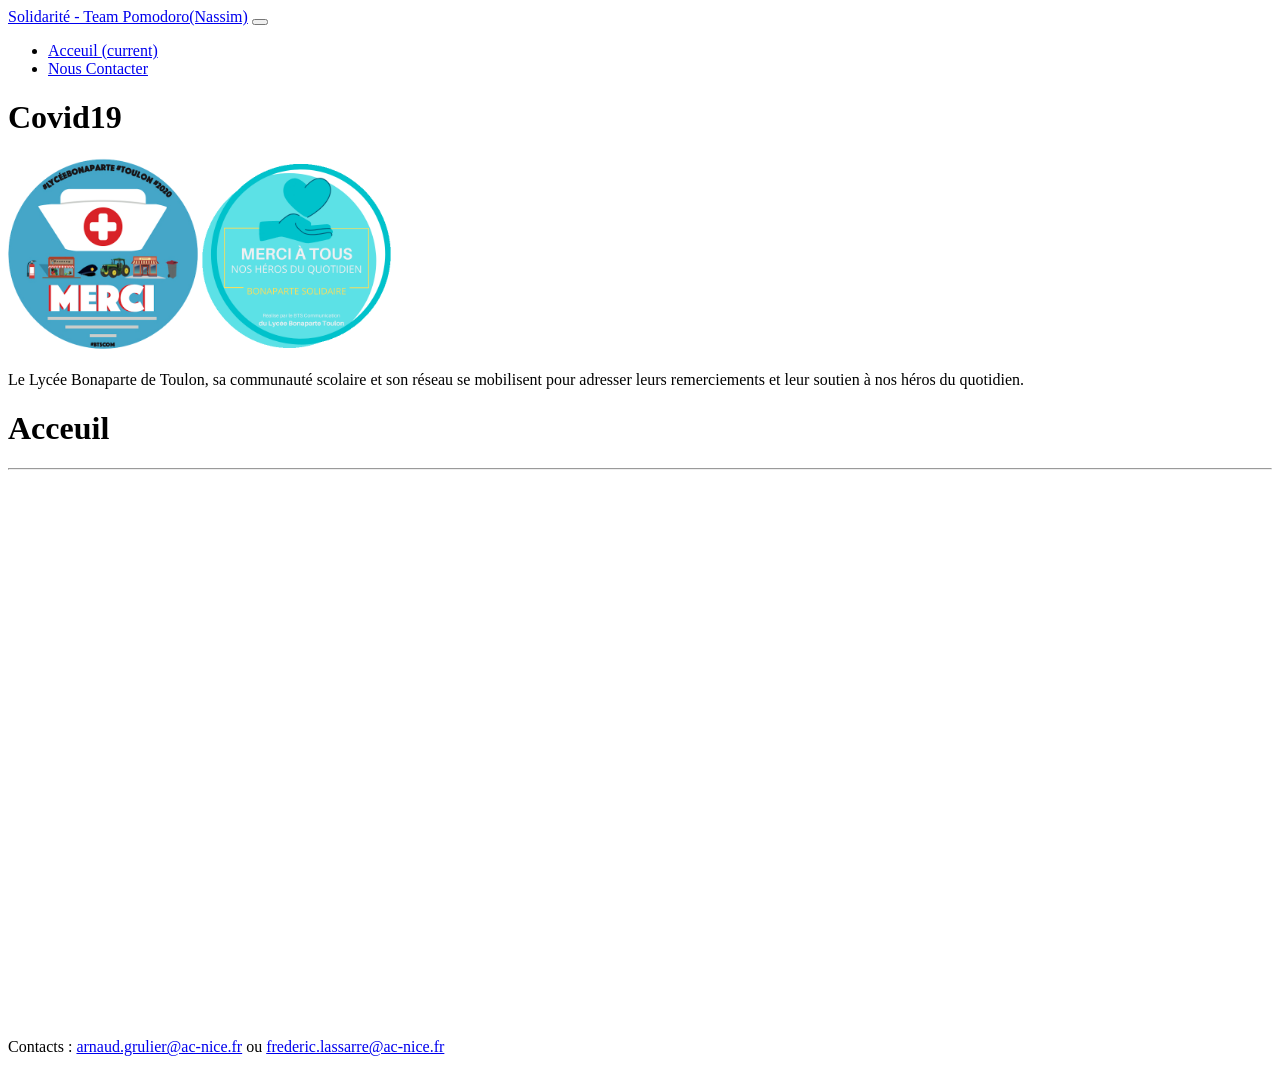
<file: demos/Solidarité/index.html>
<!DOCTYPE html>
<!--
        Projet solidarité : index.html
        author: Nassim AHMED ALI
-->
<html lang="fr">
    <head>
        <title>Bonaparte solidaire de nos héros du quotidient !</title>
        <meta charset="UTF-8">
        <meta name="viewport" content="width=device-width, initial-scale=1.0">
        <link rel="stylesheet" href="https://bootswatch.com/4/superhero/bootstrap.min.css">
        <link rel="icon" href="favicon.ico">
    </head>

    <body>
        <!-- barre de navigation -->
        <nav class="navbar navbar-expand-lg navbar-dark bg-dark">
            <a class="navbar-brand" href="#">Solidarité - Team Pomodoro(Nassim)</a>
            <button class="navbar-toggler" type="button" data-toggle="collapse" data-target="#navbarColor02" aria-controls="navbarColor02" aria-expanded="false" aria-label="Toggle navigation">
                <span class="navbar-toggler-icon"></span>
            </button>

            <div class="collapse navbar-collapse" id="navbarColor02">
                <ul class="navbar-nav mr-auto">
                    <li class="nav-item active">
                        <a class="nav-link" href="#">Acceuil <span class="sr-only">(current)</span></a>
                    </li>
                    <li class="nav-item">
                        <a class="nav-link" href="Pages\Nous_Contacter.html">Nous Contacter</a>
                    </li>

                </ul>
            </div>
        </nav>

        <!-- Header -->
        <div class ="container">
            <div class="page-header" id="banner">
                <div class="row">
                    <div class="col-lg-12 col-md-8 col-sm-10">
                        <h1 class="text-center">Covid19</h1>
                        <img style="width: 15%;" src="images\logo-merci2.png" alt="Logo de remerciements n°2 - Des pictogrammes représentants tous les métiers actuellement sollicités et le message merci">
                        <img style="width: 15%;" class="offset-lg-8" src="images\logo-merci1.png" alt="Logo de remerciements n°1 - Un coeur dans une main et le message merci à tous nos héros du quotidien">
                        <div class="lead">
                            <p class="text-center">
                                Le Lycée Bonaparte de Toulon, sa communauté scolaire et son réseau se mobilisent pour adresser leurs remerciements et leur soutien à nos héros du quotidien.
                            </p>
                        </div>
                    </div>
                </div>
            </div>

            <!-- Contenu Principal -->
            <div class="col-lg-12 col-md-8 col-sm-10">
                <div class="jumbotron">
                    <h1 class="display-5">Acceuil</h1>
                    <hr class="my-3">
                    <div> 
                        <iframe frameborder="0" width="960" height="540" class="col-12" 
                                src="https://solidarite.lyc-bonaparte.fr/fr/wl/?id=0FxUK8LvQu7Fon1lUAyHxPXlTF36I4bt&mode=gallery">
                        </iframe>
                    </div>
                </div>
            </div>

            <!-- Footer -->
            <footer class="text-center" id="footer">
                <p>Contacts : <a href="mailto:arnaud.grulier@ac-nice.fr">arnaud.grulier@ac-nice.fr</a> ou <a href="mailto:frederic.lassarre@ac-nice.fr">frederic.lassarre@ac-nice.fr</a></p>
            </footer>
        </div>

        <!-- script jquery, popperJS, bootstrapCDN-->
        <script src="https://code.jquery.com/jquery-3.5.1.slim.min.js" integrity="sha384-DfXdz2htPH0lsSSs5nCTpuj/zy4C+OGpamoFVy38MVBnE+IbbVYUew+OrCXaRkfj" crossorigin="anonymous"></script>
        <script src="https://cdn.jsdelivr.net/npm/popper.js@1.16.0/dist/umd/popper.min.js" integrity="sha384-Q6E9RHvbIyZFJoft+2mJbHaEWldlvI9IOYy5n3zV9zzTtmI3UksdQRVvoxMfooAo" crossorigin="anonymous"></script>
        <script src="https://stackpath.bootstrapcdn.com/bootstrap/4.5.0/js/bootstrap.min.js" integrity="sha384-OgVRvuATP1z7JjHLkuOU7Xw704+h835Lr+6QL9UvYjZE3Ipu6Tp75j7Bh/kR0JKI" crossorigin="anonymous"></script>
    </body>
</html>
</file>
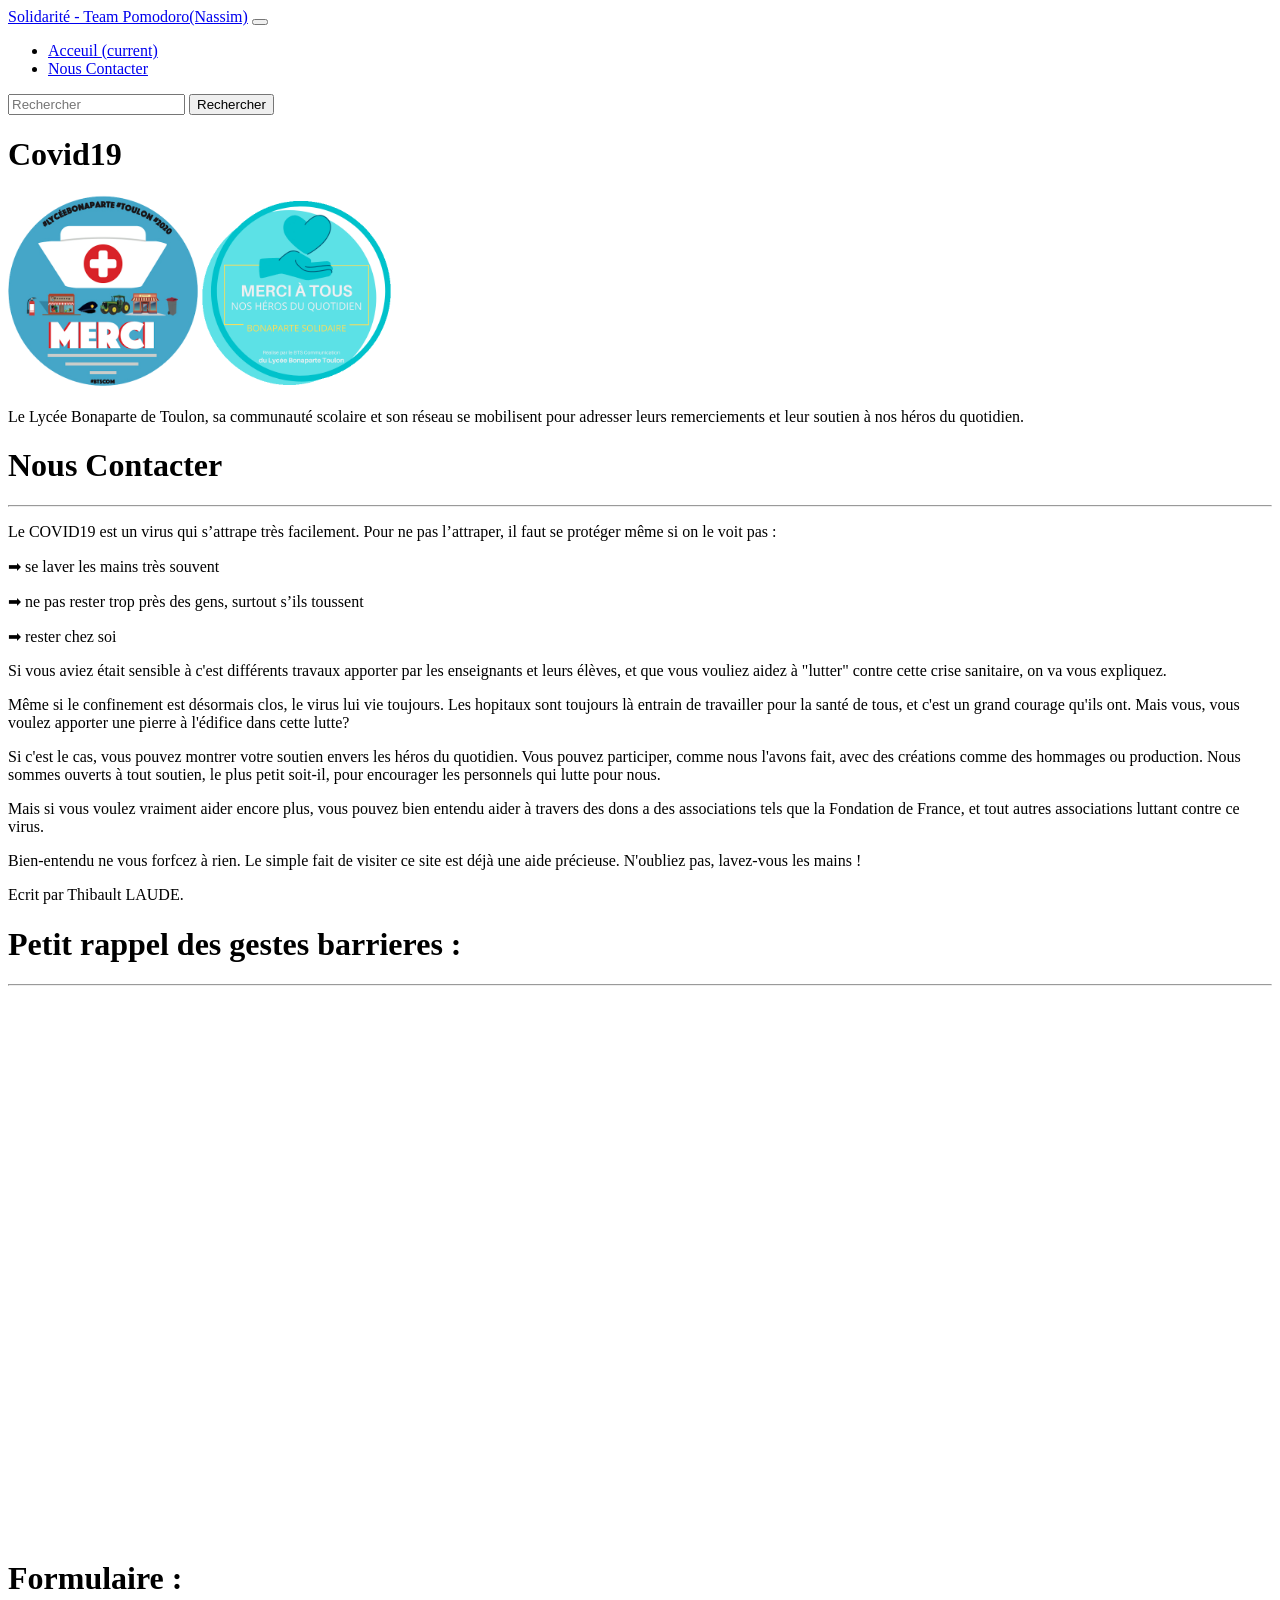
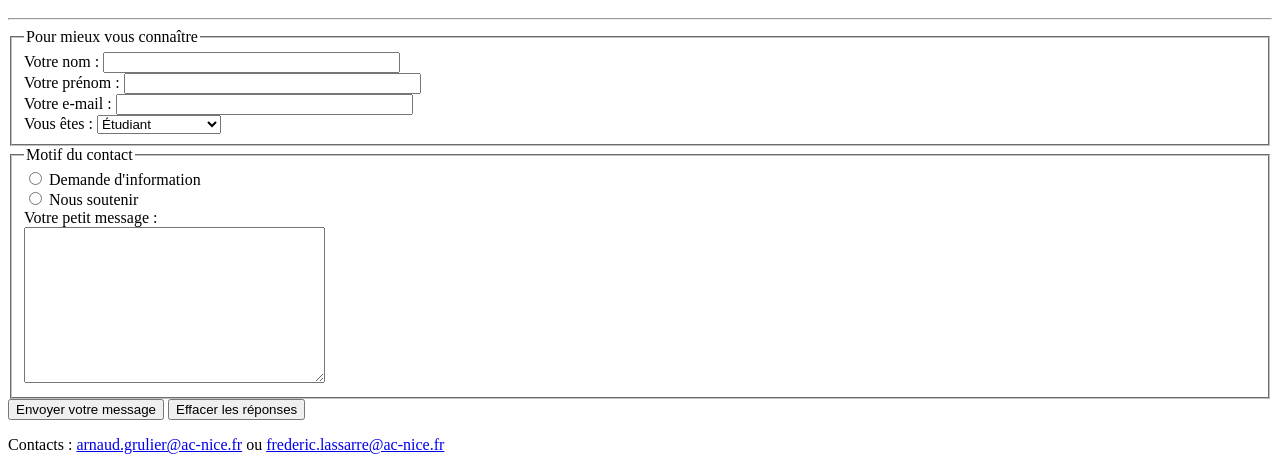
<file: demos/Solidarité/Pages/Nous_Contacter.html>
<!DOCTYPE html>
<!--
        Projet solidarité : index.html
        author: Nassim AHMED ALI
-->
<html lang="fr">
    <head>
        <title>Bonaparte solidaire de nos héros du quotidient !</title>
        <meta charset="UTF-8">
        <meta name="viewport" content="width=device-width, initial-scale=1.0">
        <link rel="stylesheet" href="https://bootswatch.com/4/superhero/bootstrap.min.css">
        <link rel="icon" href="favicon.ico">
    </head>
    <body>
        <!-- barre de navigation -->
        <nav class="navbar navbar-expand-lg navbar-dark bg-dark">
            <a class="navbar-brand" href="#">Solidarité - Team Pomodoro(Nassim)</a>
            <button class="navbar-toggler" type="button" data-toggle="collapse" data-target="#navbarColor02" aria-controls="navbarColor02" aria-expanded="false" aria-label="Toggle navigation">
                <span class="navbar-toggler-icon"></span>
            </button>

            <div class="collapse navbar-collapse" id="navbarColor02">
                <ul class="navbar-nav mr-auto">
                    <li class="nav-item active">
                        <a class="nav-link" href="..\index.html">Acceuil <span class="sr-only">(current)</span></a>
                    </li>
                    <li class="nav-item">
                        <a class="nav-link" href="#">Nous Contacter</a>
                    </li>

                </ul>
                <form class="form-inline my-2 my-lg-0">
                    <input class="form-control mr-sm-2" type="text" placeholder="Rechercher">
                    <button class="btn btn-secondary my-2 my-sm-0" type="submit">Rechercher</button>
                </form>
            </div>
        </nav>

        <!-- Header -->
        <div class ="container">
            <div class="page-header" id="banner">
                <div class="row">
                    <div class="col-lg-12 col-md-8 col-sm-10">
                        <h1 class="text-center">Covid19</h1>
                        <img style="width: 15%;" src="..\images\logo-merci2.png" alt="Logo de remerciements n°2 - Des pictogrammes représentants tous les métiers actuellement sollicités et le message merci">
                        <img style="width: 15%;" class="offset-lg-8" src="..\images\logo-merci1.png" alt="Logo de remerciements n°1 - Un coeur dans une main et le message merci à tous nos héros du quotidien">
                        <div class="lead">
                            <p class="text-center">
                                Le Lycée Bonaparte de Toulon, sa communauté scolaire et son réseau se mobilisent pour adresser leurs remerciements et leur soutien à nos héros du quotidien.
                            </p>
                        </div>                
                    </div>
                </div>

                <!-- Contenu Principal -->
                <div class="jumbotron">
                    <h1 class="display-5">Nous Contacter</h1>
                    <hr class="my-3">
                    <p class="text">
                    <p>
                        Le COVID19 est un virus qui s’attrape très facilement. Pour ne pas l’attraper, il faut se protéger même si on le voit pas :                        
                    </p>
                    <p>
                        ➡ se laver les mains très souvent
                    </p>
                    <p>
                        ➡ ne pas rester trop près des gens, surtout s’ils toussent
                    </p>
                    <p>
                        ➡ rester chez soi
                    </p>

                    <p>
                        Si vous aviez était sensible à c'est différents travaux apporter par les 
                        enseignants et leurs élèves, et que vous vouliez aidez à "lutter" contre 
                        cette crise sanitaire, on va vous expliquez.
                    </p>
                    <p>
                        Même si le confinement est désormais clos, le virus lui vie toujours. Les hopitaux
                        sont toujours là entrain de travailler pour la santé de tous, et c'est un grand
                        courage qu'ils ont. Mais vous, vous voulez apporter une pierre à l'édifice dans cette lutte?
                    </p>
                    <p>
                        Si c'est le cas, vous pouvez montrer votre soutien envers les héros du quotidien.
                        Vous pouvez participer, comme nous l'avons fait, avec des créations comme des hommages
                        ou production. Nous sommes ouverts à tout soutien, le plus petit soit-il, pour
                        encourager les personnels qui lutte pour nous.
                    </p>
                    <p>
                        Mais si vous voulez vraiment aider encore plus, vous pouvez bien entendu aider à travers
                        des dons a des associations tels que la Fondation de France, et tout autres associations
                        luttant contre ce virus.
                    </p>

                    <p>
                        Bien-entendu ne vous forfcez à rien. Le simple fait de visiter ce site
                        est déjà une aide précieuse. N'oubliez pas, lavez-vous les mains !
                    </p>
                    <p>
                        Ecrit par Thibault LAUDE. 
                    </p>
                    </p>  
                </div>

                <!-- video prevention -->
                <div class="jumbotron">
                    <h1 class="display-5">Petit rappel des gestes barrieres :</h1>
                    <hr class="my-3">
                    <iframe frameborder="0" width="960" height="540" class="col-12"
                            src="https://www.youtube.com/embed/5iaWe5fLP6g">
                    </iframe>
                </div>

                <!-- Formulaire -->
                <div class="jumbotron">
                    <h1 class="display-5">Formulaire :</h1>
                    <hr class="my-3">
                    <section id="contact">
                        <form name="form_contact" action="http://gil83.fr/nolark/testforms.php" method="POST">
                            <fieldset id="coordo">
                                <legend>Pour mieux vous connaître</legend>
                                <div><label for="i_nom">Votre nom :</label> <input type="text" name="i_nom" id="i_nom" size="35" pattern="^[a-zA-ZáàâäãåçéèêëíìîïñóòôöõúùûüýÿæœÁÀÂÄÃÅÇÉÈÊËÍÌÎÏÑÓÒÔÖÕÚÙÛÜÝŸÆŒ\s\-]+$" required><div class="input-validation"></div></div>
                                <div><label for="i_prenom">Votre prénom :</label> <input type="text" name="i_prenom" id="i_prenom" size="35" pattern="^[a-zA-ZáàâäãåçéèêëíìîïñóòôöõúùûüýÿæœÁÀÂÄÃÅÇÉÈÊËÍÌÎÏÑÓÒÔÖÕÚÙÛÜÝŸÆŒ\s\-]+$" required><div class="input-validation"></div></div>
                                <div><label for="i_email">Votre e-mail :</label> <input type="email" name="i_email" id="i_email" size="35" pattern="^[a-z0-9._%+-]+@[a-z0-9.-]+\.[a-z]{2,}$" required><div class="input-validation"></div></div>

                                <div>
                                    <label for="lst_typeclient">Vous êtes : </label>
                                    <select name="lst_typeclient" id="lst_typeclient">
                                        <option value="1">Étudiant</option>
                                        <option value="2">Salarié du privé</option>
                                        <option value="3">Salarié du public</option>
                                        <option value="4">Chef d'entreprise</option>
                                        <option value="5">Journaliste</option>
                                        <option value="99">Autre statut</option>
                                    </select>
                                </div>

                            </fieldset>
                            <fieldset id="motif">
                                <legend>Motif du contact</legend>
                                <div><input type="radio" name="rd_motif" value="deminfo" id="rd_deminfo"> <label for="rd_deminfo">Demande d'information</label></div>
                                <div><input type="radio" name="rd_motif" value="reclam" id="rd_reclam"> <label for="rd_reclam">Nous soutenir</label></div>
                                <div><label for="area_precisions">Votre petit message :</label><br><textarea name="area_precisions" id="area_precisions" cols="35" rows="10"></textarea></div>
                            </fieldset>
                            <div id="controles"><input type="button" id="btn_envoyer" name="sub_envoyer" value="Envoyer votre message"> <input type="reset" name="rst_annuler" value="Effacer les réponses"></div>
                        </form>
                </div>
            </div>

            <!-- Footer -->
            <footer class="text-center" id="footer">
                <p>Contacts : <a href="mailto:arnaud.grulier@ac-nice.fr">arnaud.grulier@ac-nice.fr</a> ou <a href="mailto:frederic.lassarre@ac-nice.fr">frederic.lassarre@ac-nice.fr</a></p>
            </footer>

            <!-- script jquery, popperJS, bootstrapCDN-->
            <script src="https://code.jquery.com/jquery-3.5.1.slim.min.js" integrity="sha384-DfXdz2htPH0lsSSs5nCTpuj/zy4C+OGpamoFVy38MVBnE+IbbVYUew+OrCXaRkfj" crossorigin="anonymous"></script>
            <script src="https://cdn.jsdelivr.net/npm/popper.js@1.16.0/dist/umd/popper.min.js" integrity="sha384-Q6E9RHvbIyZFJoft+2mJbHaEWldlvI9IOYy5n3zV9zzTtmI3UksdQRVvoxMfooAo" crossorigin="anonymous"></script>
            <script src="https://stackpath.bootstrapcdn.com/bootstrap/4.5.0/js/bootstrap.min.js" integrity="sha384-OgVRvuATP1z7JjHLkuOU7Xw704+h835Lr+6QL9UvYjZE3Ipu6Tp75j7Bh/kR0JKI" crossorigin="anonymous"></script>
    </body>
</html>
</file>
